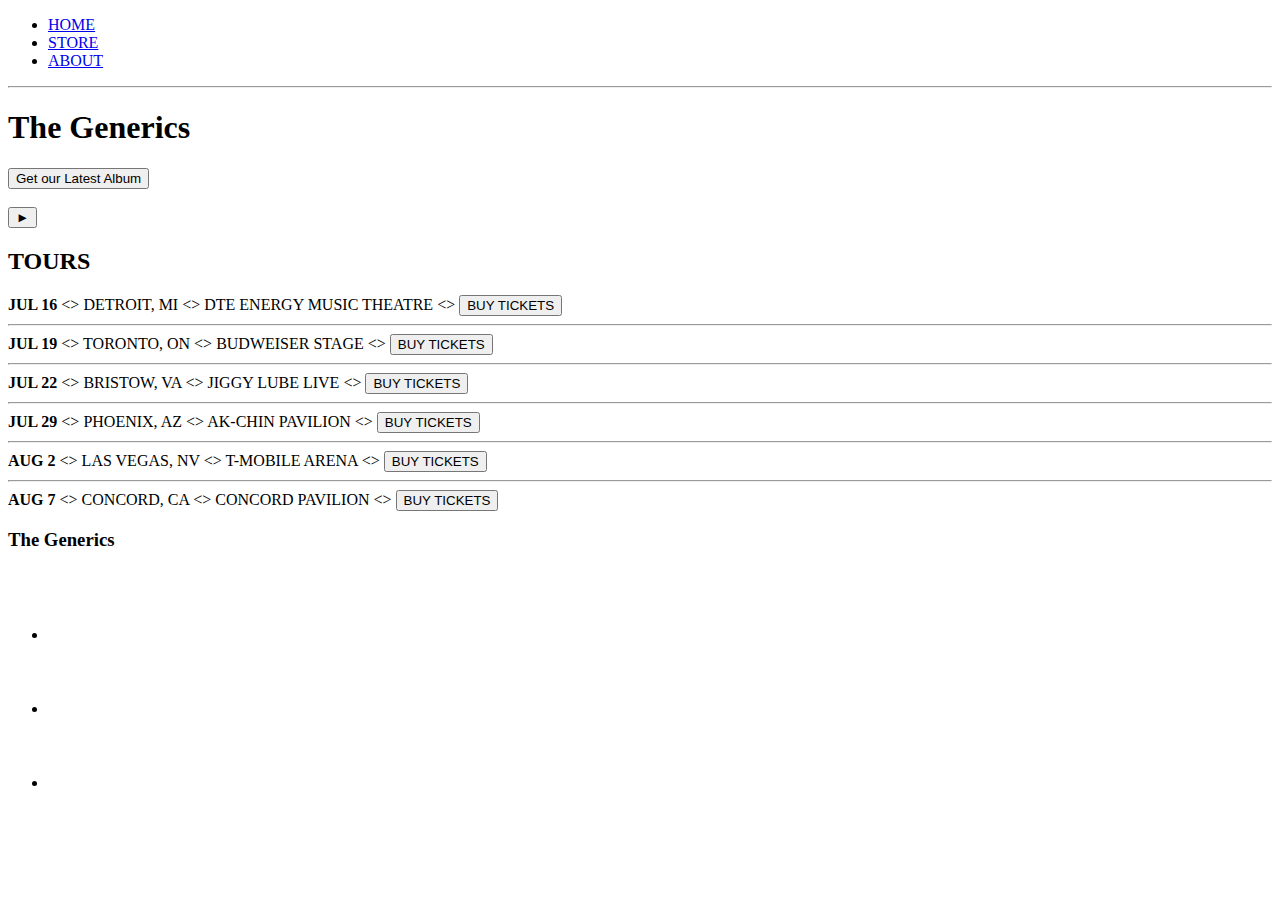
<file: CSS/Lesson 1/index.html>
<!DOCTYPE html>
<html>
    <head>
        <title>The Generics</title>
        <meta name="description" content="This is the description">
    </head>
    <body>
        <header>
            <nav>
                <ul>
                    <li><a href="index.html">HOME</a></li>
                    <li><a href="store.html">STORE</a></li>
                    <li><a href="about.html">ABOUT</a></li>
                </ul>
            </nav>
            <hr>
            <h1>The Generics</h1>
            <button type="button">Get our Latest Album</button>
            <br>
            <br>
            <!-- TODO: Find a suitable background image -->
            <button type="button">&#9658;</button>
        </header>
        <section>
            <h2>TOURS</h2>
            <div>
                <div>
                    <strong>JUL 16</strong>
                    &lt;&gt;
                    <span>DETROIT, MI</span>
                    &lt;&gt;
                    <span>DTE ENERGY MUSIC THEATRE</span>
                    &lt;&gt;
                    <button type="button">BUY TICKETS</button>
                    <hr>
                </div>
                <div>
                    <strong>JUL 19</strong>
                    &lt;&gt;
                    <span>TORONTO, ON</span>
                    &lt;&gt;
                    <span>BUDWEISER STAGE</span>
                    &lt;&gt;
                    <button type="button">BUY TICKETS</button>
                    <hr>
                </div>
                <div>
                    <strong>JUL 22</strong>
                    &lt;&gt;
                    <span>BRISTOW, VA</span>
                    &lt;&gt;
                    <span>JIGGY LUBE LIVE</span>
                    &lt;&gt;
                    <button type="button">BUY TICKETS</button>
                    <hr>
                </div>
                <div>
                    <strong>JUL 29</strong>
                    &lt;&gt;
                    <span>PHOENIX, AZ</span>
                    &lt;&gt;
                    <span>AK-CHIN PAVILION</span>
                    &lt;&gt;
                    <button type="button">BUY TICKETS</button>
                    <hr>
                </div>
                <div>
                    <strong>AUG 2</strong>
                    &lt;&gt;
                    <span>LAS VEGAS, NV</span>
                    &lt;&gt;
                    <span>T-MOBILE ARENA</span>
                    &lt;&gt;
                    <button type="button">BUY TICKETS</button>
                    <hr>
                </div>
                <div>
                    <strong>AUG 7</strong>
                    &lt;&gt;
                    <span>CONCORD, CA</span>
                    &lt;&gt;
                    <span>CONCORD PAVILION</span>
                    &lt;&gt;
                    <button type="button">BUY TICKETS</button>
                </div>
            </div>
        </section>
        <footer>
            <h3>The Generics</h3>
            <ul>
                <li>
                    <a href="https://www.youtube.com" target="_blank">
                        <img src="Images/YouTube Logo.png">
                    </a>
                </li>
                <li>
                    <a href="https://www.spotify.com" target="_blank">
                        <img src="Images/Spotify Logo.png">
                    </a>
                </li>
                <li>
                    <a href="https://www.facebook.com" target="_blank">
                        <img src="Images/Facebook Logo.png">
                    </a>
                </li>
            </ul>
        </footer>
    </body>
</html>
</file>
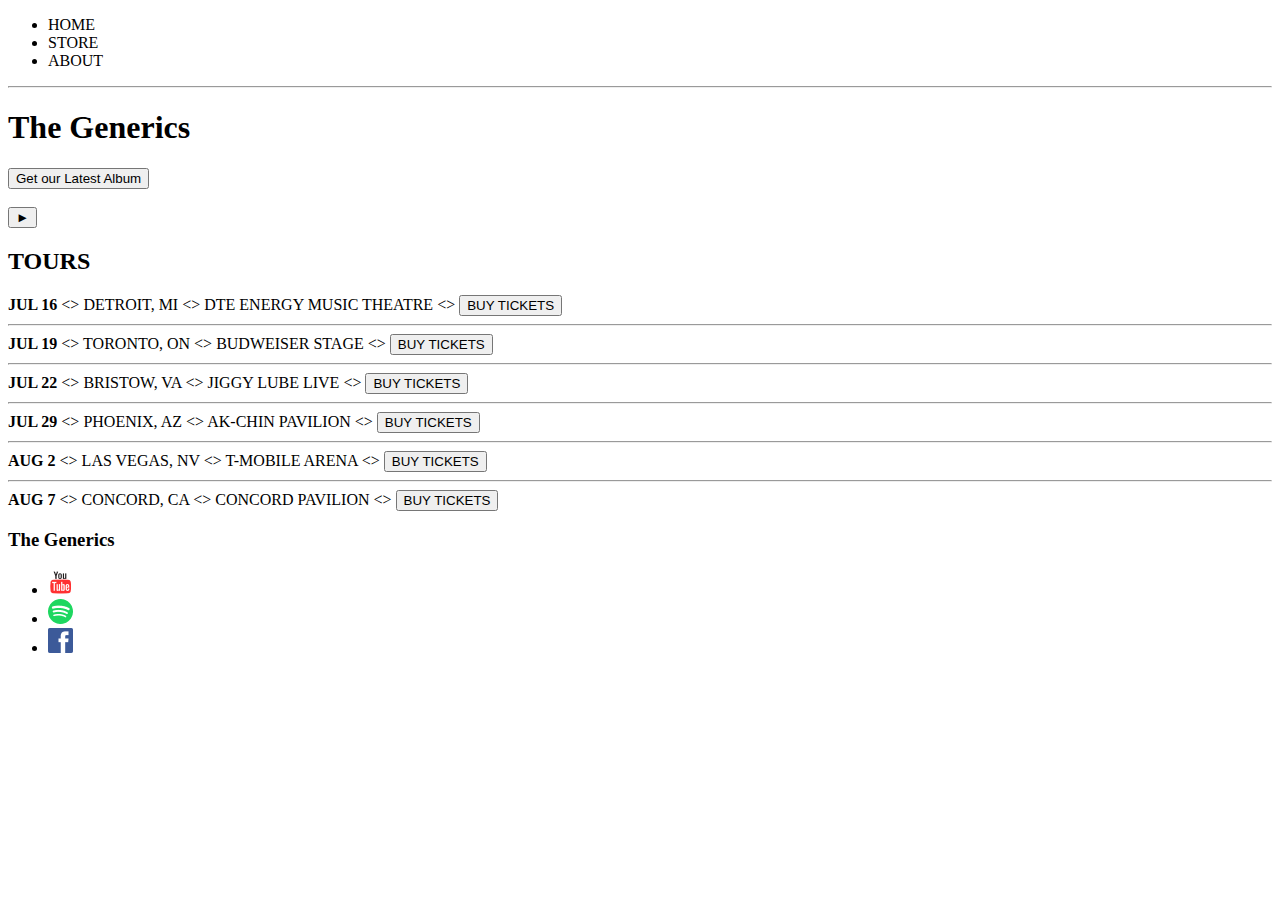
<file: HTML/Lesson 3/index.html>
<!DOCTYPE html>
<html>
    <head>
        <title>The Generics</title>
        <meta name="description" content="This is the description">
    </head>
    <body>
        <header>
            <nav>
                <ul>
                    <li>HOME</li>
                    <li>STORE</li>
                    <li>ABOUT</li>
                </ul>
            </nav>
            <hr>
            <h1>The Generics</h1>
            <button type="button">Get our Latest Album</button>
            <br>
            <br>
            <!-- TODO: Find a suitable background image -->
            <button type="button">&#9658;</button>
        </header>
        <section>
            <h2>TOURS</h2>
            <div>
                <div>
                    <strong>JUL 16</strong>
                    &lt;&gt;
                    <span>DETROIT, MI</span>
                    &lt;&gt;
                    <span>DTE ENERGY MUSIC THEATRE</span>
                    &lt;&gt;
                    <button type="button">BUY TICKETS</button>
                    <hr>
                </div>
                <div>
                    <strong>JUL 19</strong>
                    &lt;&gt;
                    <span>TORONTO, ON</span>
                    &lt;&gt;
                    <span>BUDWEISER STAGE</span>
                    &lt;&gt;
                    <button type="button">BUY TICKETS</button>
                    <hr>
                </div>
                <div>
                    <strong>JUL 22</strong>
                    &lt;&gt;
                    <span>BRISTOW, VA</span>
                    &lt;&gt;
                    <span>JIGGY LUBE LIVE</span>
                    &lt;&gt;
                    <button type="button">BUY TICKETS</button>
                    <hr>
                </div>
                <div>
                    <strong>JUL 29</strong>
                    &lt;&gt;
                    <span>PHOENIX, AZ</span>
                    &lt;&gt;
                    <span>AK-CHIN PAVILION</span>
                    &lt;&gt;
                    <button type="button">BUY TICKETS</button>
                    <hr>
                </div>
                <div>
                    <strong>AUG 2</strong>
                    &lt;&gt;
                    <span>LAS VEGAS, NV</span>
                    &lt;&gt;
                    <span>T-MOBILE ARENA</span>
                    &lt;&gt;
                    <button type="button">BUY TICKETS</button>
                    <hr>
                </div>
                <div>
                    <strong>AUG 7</strong>
                    &lt;&gt;
                    <span>CONCORD, CA</span>
                    &lt;&gt;
                    <span>CONCORD PAVILION</span>
                    &lt;&gt;
                    <button type="button">BUY TICKETS</button>
                </div>
            </div>
        </section>
        <footer>
            <h3>The Generics</h3>
            <ul>
                <li><img src="Images/YouTube Logo.png"></li>
                <li><img src="Images/Spotify Logo.png"></li>
                <li><img src="Images/Facebook Logo.png"></li>
            </ul>
        </footer>
    </body>
</html>
</file>
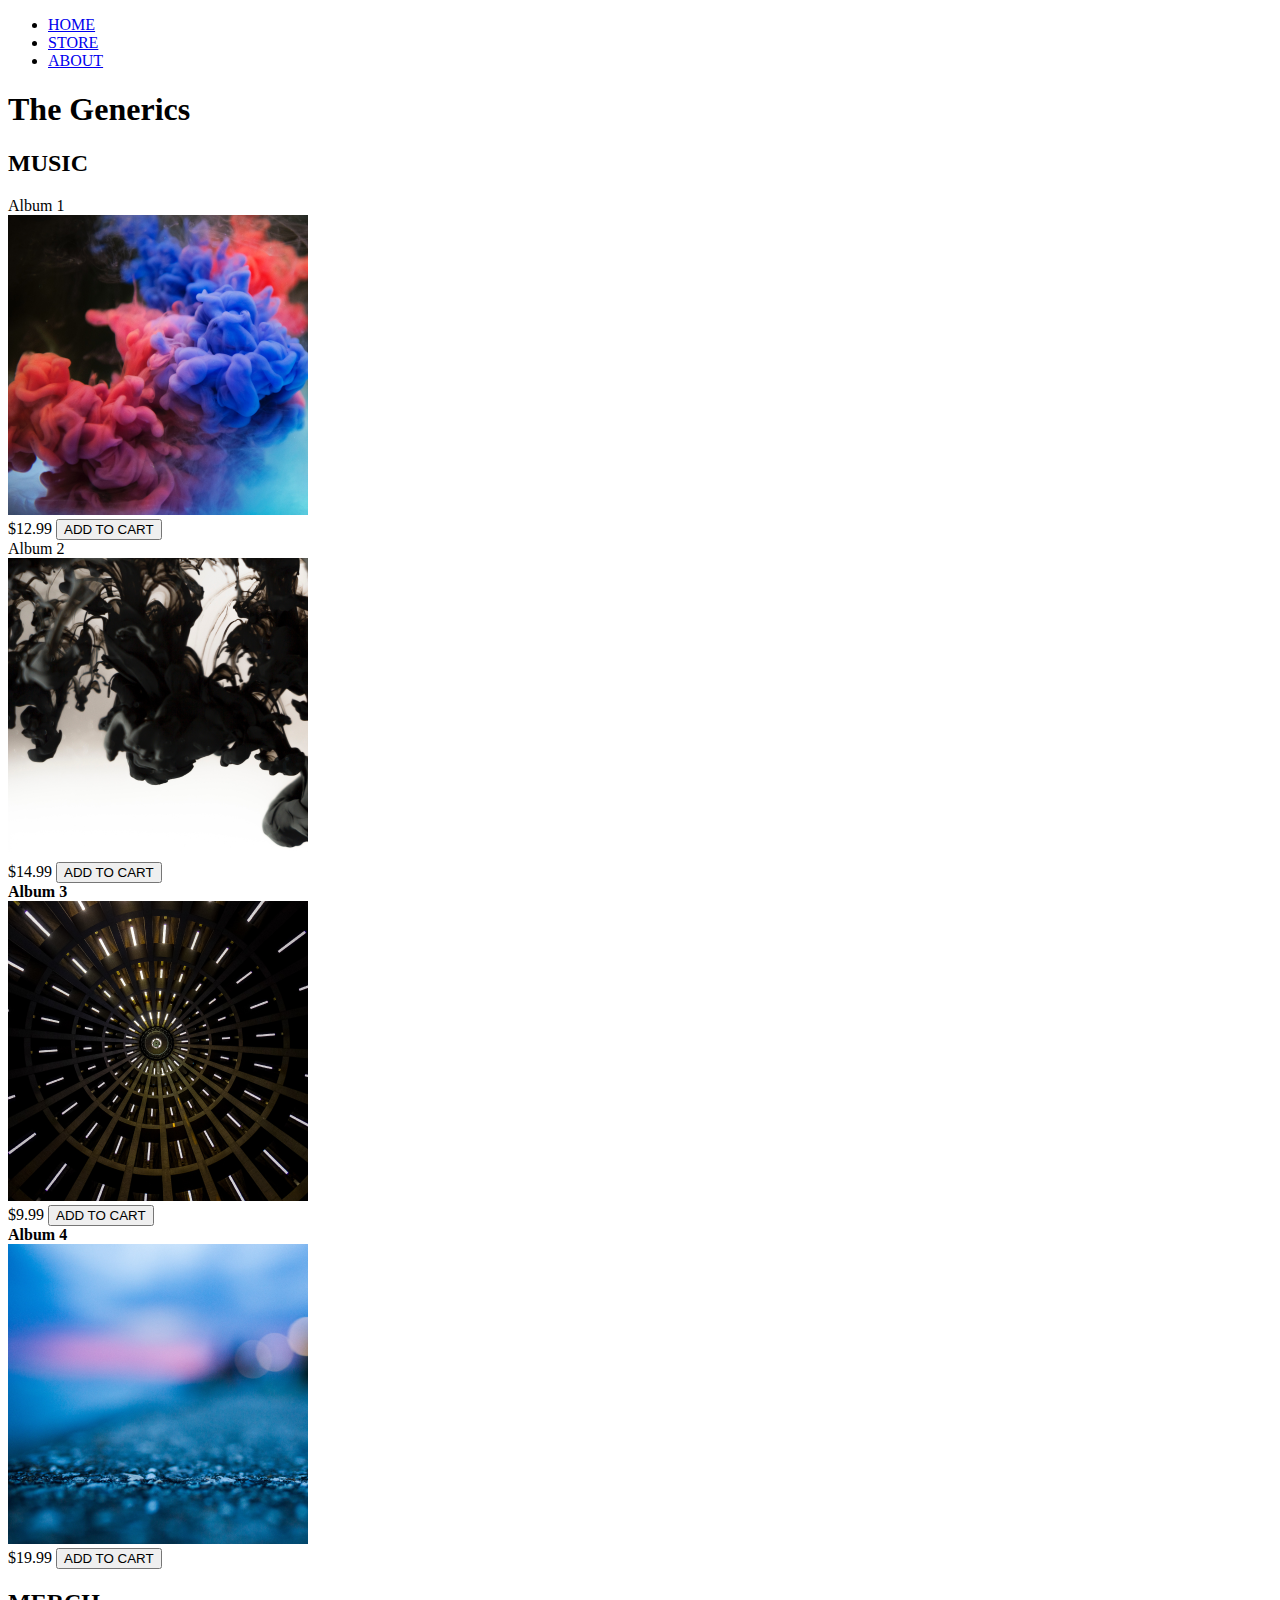
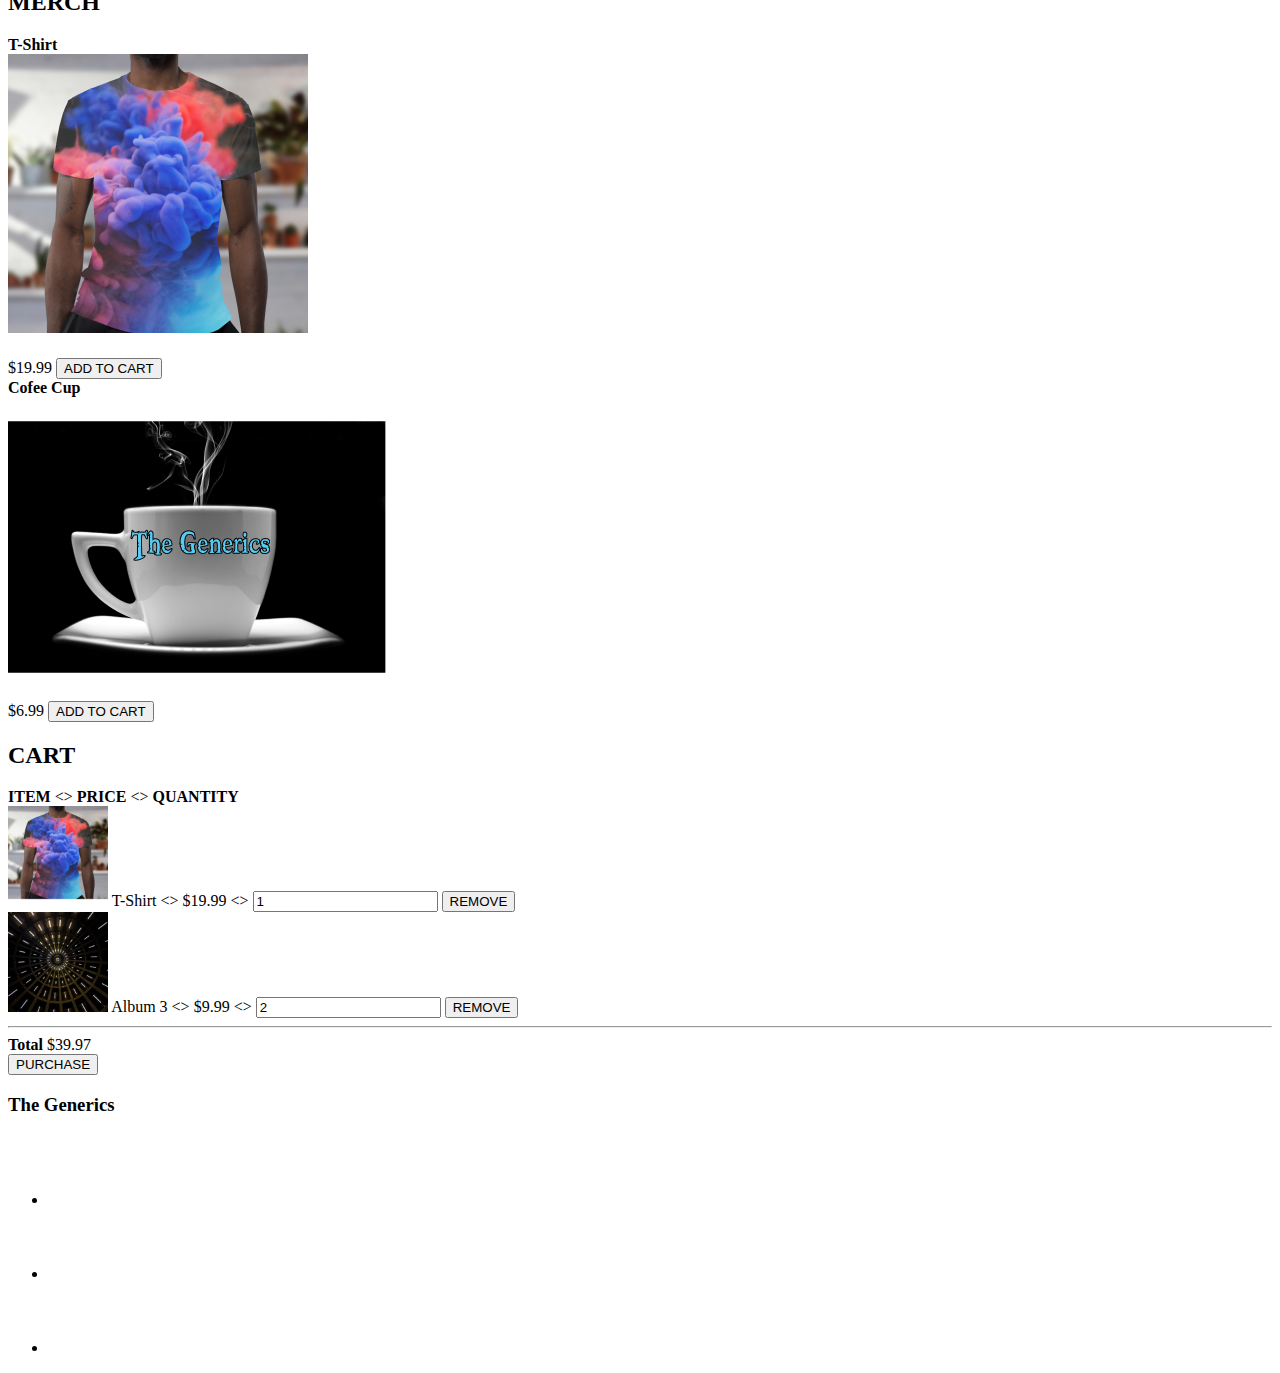
<file: CSS/Lesson 1/store.html>
<!DOCTYPE html>
<html>
    <head>
        <title>The Generics | Store</title>
        <meta name="description" content="This is the description">
        <script src="store.js" async></script>
    </head>
    <body>
        <header class="main-header">
            <nav class="main-nav nav">
                <ul>
                    <li><a href="index.html">HOME</a></li>
                    <li><a href="store.html">STORE</a></li>
                    <li><a href="about.html">ABOUT</a></li>
                </ul>
            </nav>
            <h1 class="band-name band-name-large">The Generics</h1>
        </header>
        <section class="container content-section">
            <h2 class="section-header">MUSIC</h2>
            <div class="shop-items">
                <div class="shop-item">
                    <span class="shop-item-title">Album 1</span>
                </div>
                <img class="shop-item-image"  img src="Images/Album 1.png">
                <div class="shop-item-details">
                    <span class="shop-item-price">$12.99</span>
                    <button class="btn btn-primary shop-item-button" type="button">ADD TO CART</button>
                </div>
            </div>
            <div>
                <div>
                    <span class="shop-item-title">Album 2</span>
                </div>
                <img class="shop-item-image"img src="Images/Album 2.png">
                <div>
                    <span class="shop-item-price">$14.99</span>
                    <button type="button">ADD TO CART</button>
                </div>
            </div>
            <div>
                <div>
                    <strong>Album 3</strong>
                </div>
                <img src="Images/Album 3.png">
                <div>
                    <span>$9.99</span>
                    <button type="button">ADD TO CART</button>
                </div>
            </div>
            <div>
                <div>
                    <strong>Album 4</strong>
                </div>
                <img src="Images/Album 4.png">
                <div>
                    <span>$19.99</span>
                    <button type="button">ADD TO CART</button>
                </div>
            </div>
        </section>
        <section>
            <h2>MERCH</h2>
            <div>
                <div>
                    <strong>T-Shirt</strong>
                </div>
                <img src="Images/Shirt.png">
                <div>
                    <span>$19.99</span>
                    <button type="button">ADD TO CART</button>
                </div>
            </div>
            <div>
                <div>
                    <strong>Cofee Cup</strong>
                </div>
                <img src="Images/Cofee.png">
                <div>
                    <span>$6.99</span>
                    <button type="button">ADD TO CART</button>
                </div>
            </div>
        </section>
        <section>
            <h2>CART</h2>
            <div>
                <strong>ITEM</strong>
                &lt;&gt;
                <strong>PRICE</strong>
                &lt;&gt;
                <strong>QUANTITY</strong>
            </div>
            <div>
                <img src="Images/Shirt.png" width="100" height="100">
                <span>T-Shirt</span>
                &lt;&gt;
                <span>$19.99</span>
                &lt;&gt;
                <input type="number" value="1">
                <button type="button">REMOVE</button>
            </div>
            <div>
                <img src="Images/Album 3.png" width="100" height="100">
                <span>Album 3</span>
                &lt;&gt;
                <span>$9.99</span>
                &lt;&gt;
                <input type="number" value="2">
                <button type="button">REMOVE</button>
            </div>
            <hr>
            <div>
                <strong>Total</strong>
                <span>$39.97</span>
            </div>
            <div>
                <button type="button">PURCHASE</button>
            </div>
        </section>
        <footer>
            <h3>The Generics</h3>
            <ul>
                <li>
                    <a href="https://www.youtube.com" target="_blank">
                        <img src="Images/YouTube Logo.png">
                    </a>
                </li>
                <li>
                    <a href="https://www.spotify.com" target="_blank">
                        <img src="Images/Spotify Logo.png">
                    </a>
                </li>
                <li>
                    <a href="https://www.facebook.com" target="_blank">
                        <img src="Images/Facebook Logo.png">
                    </a>
                </li>
            </ul>
        </footer>
    </body>
</html>
</file>
